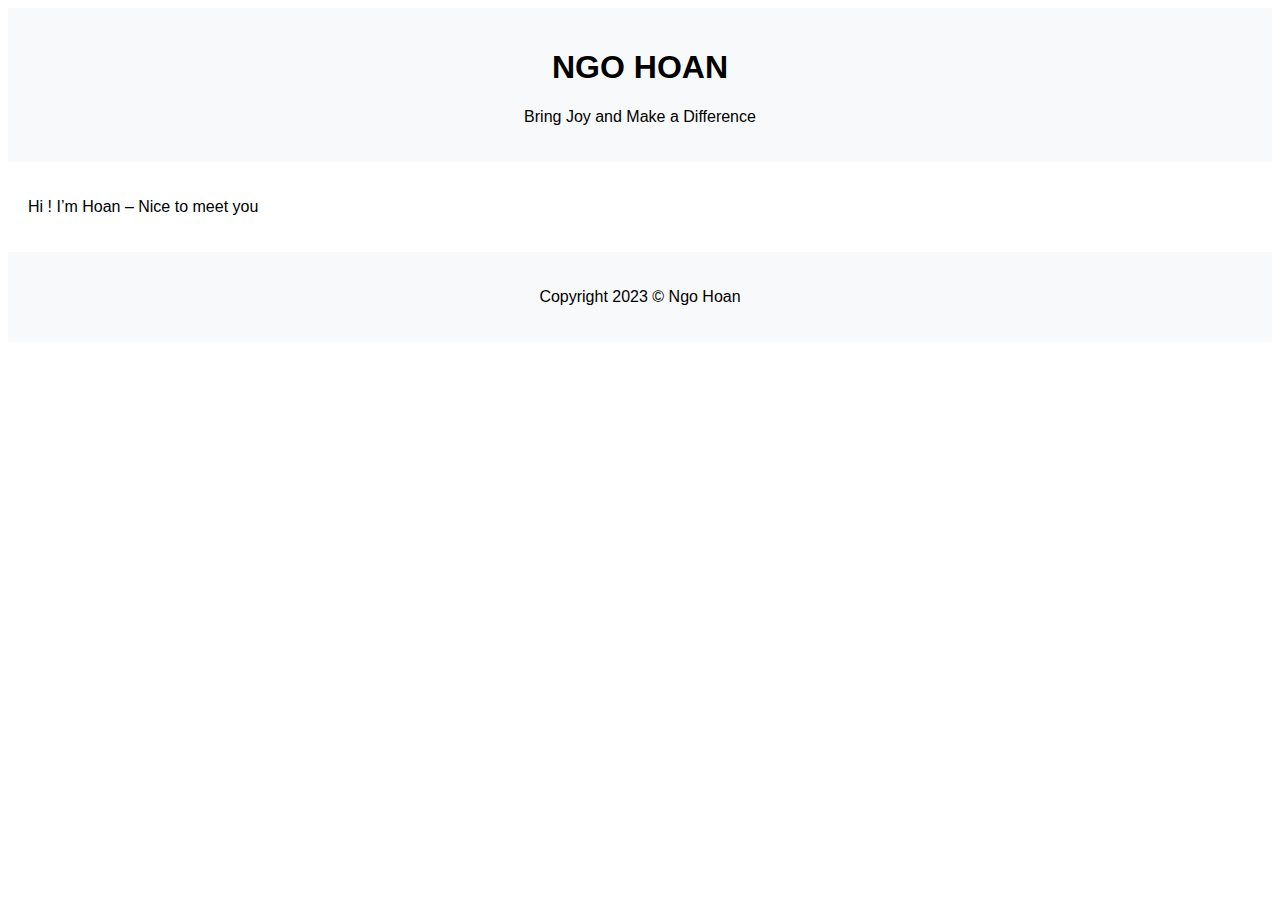
<file: index.html>
<!DOCTYPE html>
<html>
<head>
    <title>Ngo Hoan - Nothing is Impossible</title>
    <!-- Link to your CSS file -->
    <link rel="stylesheet" type="text/css" href="styles.css">
</head>
<body>
    <header>
        <h1>NGO HOAN</h1>
        <p>Bring Joy and Make a Difference</p>
    </header>
    <main>
        <p>Hi ! I’m Hoan – Nice to meet you</p>
        <!-- Add your links here -->
    </main>
    <footer>
        <p>Copyright 2023 © Ngo Hoan</p>
    </footer>
    <!-- Link to your JavaScript file -->
    <script src="script.js"></script>
</body>
</html>
</file>
<file: styles.css>
/* styles.css */

body {
    font-family: Arial, sans-serif;
}

header {
    background-color: #f8f9fa;
    padding: 20px;
    text-align: center;
}

main {
    padding: 20px;
}

footer {
    background-color: #f8f9fa;
    padding: 20px;
    text-align: center;
}
</file>
